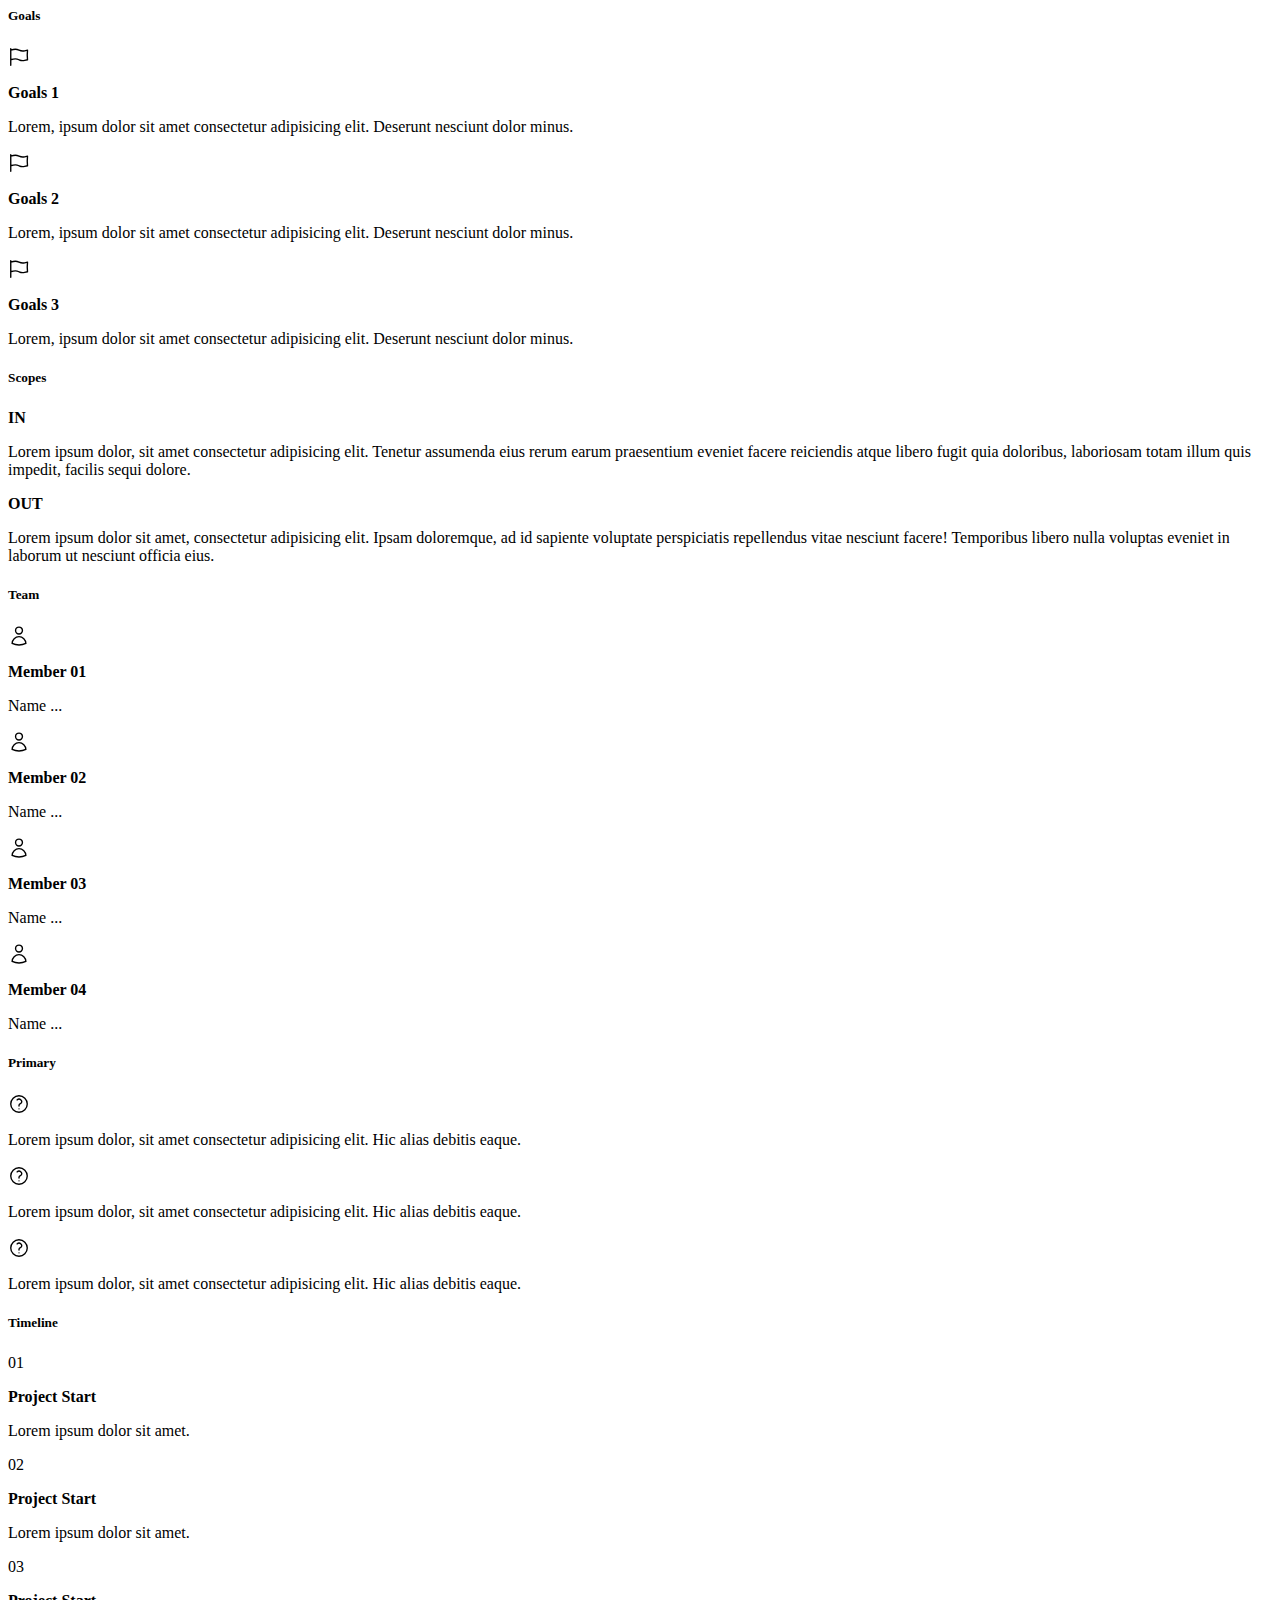
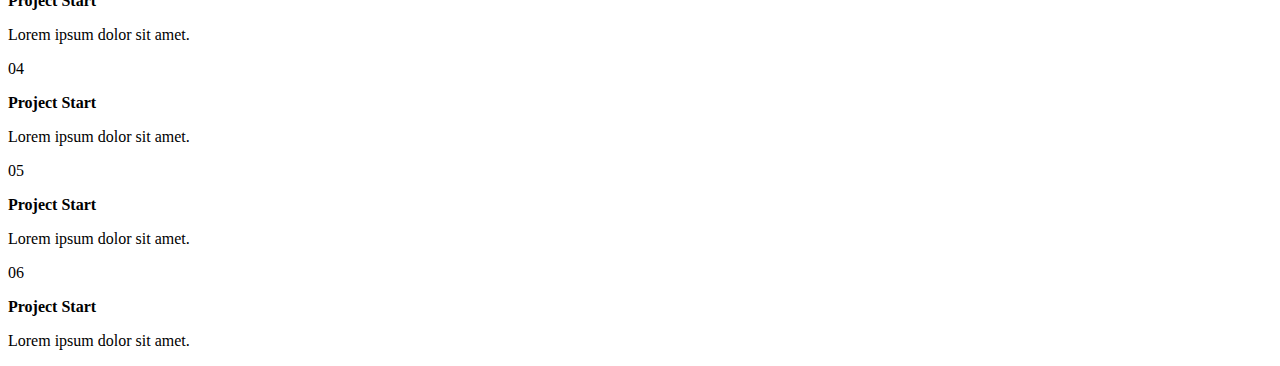
<file: digital-cv.html>
<html lang="en">

<head>
    <meta charset="UTF-8">
    <meta http-equiv="X-UA-Compatible" content="IE=edge">
    <meta name="viewport" content="width=device-width, initial-scale=1.0">
    <link href="https://cdn.jsdelivr.net/npm/bootstrap@5.0.2/dist/css/bootstrap.min.css" rel="stylesheet"
        integrity="sha384-EVSTQN3/azprG1Anm3QDgpJLIm9Nao0Yz1ztcQTwFspd3yD65VohhpuuCOmLASjC" crossorigin="anonymous">
    <link rel="stylesheet" href="https://cdnjs.cloudflare.com/ajax/libs/font-awesome/6.0.0/css/all.min.css" />
    <link rel="stylesheet" href="./css/styles.css">
    <link rel="stylesheet" href="./css/mobile.css">
    <link rel="stylesheet" href="./css/tablet.css">
    <title>digital-cv</title>
</head>

<body>
    <div class="container bg-primary p-3">
        <div class="row">
            <div class="col-lg-6 d-flex flex-column">

                <div class="bg-light p-2">
                    <div class="border-bottom border-secondary text-primary">
                        <h5>Goals</h5>                    
                    </div>
                    <div class="goals border-bottom border-secondary d-flex justify-content-center align-items-center">
                        
                            <div class="col-1" style="width: 30px;">
                                <svg xmlns="http://www.w3.org/2000/svg" fill="none" viewBox="0 0 24 24" stroke-width="1.5" stroke="currentColor" class="laco">
                                <path stroke-linecap="round" stroke-linejoin="round" d="M3 3v1.5M3 21v-6m0 0l2.77-.693a9 9 0 016.208.682l.108.054a9 9 0 006.086.71l3.114-.732a48.524 48.524 0 01-.005-10.499l-3.11.732a9 9 0 01-6.085-.711l-.108-.054a9 9 0 00-6.208-.682L3 4.5M3 15V4.5" />
                              </svg>
                            </div>
                            <div class="col">
                                <p><b>Goals 1</b></p>
                                <p>Lorem, ipsum dolor sit amet consectetur adipisicing elit. Deserunt nesciunt dolor minus.</p>
                            </div>
                        
                    </div>
                    <div class="goals border-bottom border-secondary d-flex justify-content-center align-items-center">
                        
                        <div class="col-1" style="width: 30px;">
                            <svg xmlns="http://www.w3.org/2000/svg" fill="none" viewBox="0 0 24 24" stroke-width="1.5" stroke="currentColor" class="laco">
                            <path stroke-linecap="round" stroke-linejoin="round" d="M3 3v1.5M3 21v-6m0 0l2.77-.693a9 9 0 016.208.682l.108.054a9 9 0 006.086.71l3.114-.732a48.524 48.524 0 01-.005-10.499l-3.11.732a9 9 0 01-6.085-.711l-.108-.054a9 9 0 00-6.208-.682L3 4.5M3 15V4.5" />
                          </svg>
                          </div>
                        <div class="col">
                            <p><b>Goals 2</b></p>
                            <p>Lorem, ipsum dolor sit amet consectetur adipisicing elit. Deserunt nesciunt dolor minus.</p>
                        </div>
                    </div>                        
                
                    <div class="goals border-bottom border-secondary d-flex justify-content-center align-items-center">
                            
                        <div class="col-1" style="width: 30px;">
                            <svg xmlns="http://www.w3.org/2000/svg" fill="none" viewBox="0 0 24 24" stroke-width="1.5" stroke="currentColor" class="laco">
                            <path stroke-linecap="round" stroke-linejoin="round" d="M3 3v1.5M3 21v-6m0 0l2.77-.693a9 9 0 016.208.682l.108.054a9 9 0 006.086.71l3.114-.732a48.524 48.524 0 01-.005-10.499l-3.11.732a9 9 0 01-6.085-.711l-.108-.054a9 9 0 00-6.208-.682L3 4.5M3 15V4.5" />
                        </svg>
                        </div>
                        <div class="col">
                            <p><b>Goals 3</b></p>
                            <p>Lorem, ipsum dolor sit amet consectetur adipisicing elit. Deserunt nesciunt dolor minus.</p>
                        </div>
                    </div>
                        
                
            </div>                    
                    
                
                <div class="bg-light p-2 mt-3">
                    <div class="border-bottom border-secondary text-primary">
                        <h5>Scopes</h5>                    
                    </div>
                    <div class="scopes d-flex p-2">
                        <div>
                            <p><b>IN</b></p>
                            <p>Lorem ipsum dolor, sit amet consectetur adipisicing elit. Tenetur assumenda eius rerum earum praesentium eveniet facere reiciendis atque libero fugit quia doloribus, laboriosam totam illum quis impedit, facilis sequi dolore.</p>
                        </div>
                        <div>
                            <p><b>OUT</b></p>
                            <p>Lorem ipsum dolor sit amet, consectetur adipisicing elit. Ipsam doloremque, ad id sapiente voluptate perspiciatis repellendus vitae nesciunt facere! Temporibus libero nulla voluptas eveniet in laborum ut nesciunt officia eius.</p>
                        </div>
                    </div>  
                </div>

            </div>
            <div class="col-lg-3 mt-3" >
                <div class="bg-light p-2">
                    <div class="border-bottom border-secondary text-primary">
                        <h5>Team</h5>                    
                    </div>
                    <div class="team d-flex justify-content-center align-items-center">
                        
                        <div class="col-2" style="width: 50px;">
                            <svg xmlns="http://www.w3.org/2000/svg" fill="none" viewBox="0 0 24 24" stroke-width="1.5" stroke="currentColor" class="laco">
                                <path stroke-linecap="round" stroke-linejoin="round" d="M15.75 6a3.75 3.75 0 11-7.5 0 3.75 3.75 0 017.5 0zM4.501 20.118a7.5 7.5 0 0114.998 0A17.933 17.933 0 0112 21.75c-2.676 0-5.216-.584-7.499-1.632z" />
                              </svg>
                              
                          </div>
                        <div class="col">
                            <p><b>Member 01</b></p>
                            <p>Name ...</p>
                        </div>
                    
                    </div>

                    <div class="team d-flex justify-content-center align-items-center">
                        
                        <div class="col-2" style="width: 50px;">
                            <svg xmlns="http://www.w3.org/2000/svg" fill="none" viewBox="0 0 24 24" stroke-width="1.5" stroke="currentColor" class="laco">
                                <path stroke-linecap="round" stroke-linejoin="round" d="M15.75 6a3.75 3.75 0 11-7.5 0 3.75 3.75 0 017.5 0zM4.501 20.118a7.5 7.5 0 0114.998 0A17.933 17.933 0 0112 21.75c-2.676 0-5.216-.584-7.499-1.632z" />
                              </svg>
                              
                          </div>
                        <div class="col">
                            <p><b>Member 02</b></p>
                            <p>Name ...</p>
                        </div>
                    
                    </div>

                    <div class="team d-flex justify-content-center align-items-center">
                        
                        <div class="col-2" style="width: 50px;">
                            <svg xmlns="http://www.w3.org/2000/svg" fill="none" viewBox="0 0 24 24" stroke-width="1.5" stroke="currentColor" class="laco">
                                <path stroke-linecap="round" stroke-linejoin="round" d="M15.75 6a3.75 3.75 0 11-7.5 0 3.75 3.75 0 017.5 0zM4.501 20.118a7.5 7.5 0 0114.998 0A17.933 17.933 0 0112 21.75c-2.676 0-5.216-.584-7.499-1.632z" />
                              </svg>
                              
                          </div>
                        <div class="col">
                            <p><b>Member 03</b></p>
                            <p>Name ...</p>
                        </div>
                    
                    </div>

                    <div class="team d-flex justify-content-center align-items-center">
                        
                        <div class="col-2" style="width: 50px;">
                            <svg xmlns="http://www.w3.org/2000/svg" fill="none" viewBox="0 0 24 24" stroke-width="1.5" stroke="currentColor" class="laco">
                                <path stroke-linecap="round" stroke-linejoin="round" d="M15.75 6a3.75 3.75 0 11-7.5 0 3.75 3.75 0 017.5 0zM4.501 20.118a7.5 7.5 0 0114.998 0A17.933 17.933 0 0112 21.75c-2.676 0-5.216-.584-7.499-1.632z" />
                              </svg>
                              
                          </div>
                        <div class="col">
                            <p><b>Member 04</b></p>
                            <p>Name ...</p>
                        </div>
                    
                    </div>
                </div>
                <div class="bg-light p-2 mt-3">
                    <div class="border-bottom border-secondary text-primary">
                        <h5>Primary</h5>                    
                    </div>
                    <div class="primary d-flex justify-content-center align-items-center">
                        
                        <div class="col-2" style="width: 50px;">
                            <svg xmlns="http://www.w3.org/2000/svg" fill="none" viewBox="0 0 24 24" stroke-width="1.5" stroke="currentColor" class="laco">
                                <path stroke-linecap="round" stroke-linejoin="round" d="M9.879 7.519c1.171-1.025 3.071-1.025 4.242 0 1.172 1.025 1.172 2.687 0 3.712-.203.179-.43.326-.67.442-.745.361-1.45.999-1.45 1.827v.75M21 12a9 9 0 11-18 0 9 9 0 0118 0zm-9 5.25h.008v.008H12v-.008z" />
                              </svg>
                          </div>
                        <div class="col">
                            <p>Lorem ipsum dolor, sit amet consectetur adipisicing elit. Hic alias debitis eaque.</p>
                        </div>
                    
                    </div>
                    <div class="primary d-flex justify-content-center align-items-center">
                        
                        <div class="col-2" style="width: 50px;">
                            <svg xmlns="http://www.w3.org/2000/svg" fill="none" viewBox="0 0 24 24" stroke-width="1.5" stroke="currentColor" class="laco">
                                <path stroke-linecap="round" stroke-linejoin="round" d="M9.879 7.519c1.171-1.025 3.071-1.025 4.242 0 1.172 1.025 1.172 2.687 0 3.712-.203.179-.43.326-.67.442-.745.361-1.45.999-1.45 1.827v.75M21 12a9 9 0 11-18 0 9 9 0 0118 0zm-9 5.25h.008v.008H12v-.008z" />
                              </svg>
                          </div>
                        <div class="col">
                            <p>Lorem ipsum dolor, sit amet consectetur adipisicing elit. Hic alias debitis eaque.</p>
                        </div>
                    
                    </div>
                    <div class="primary d-flex justify-content-center align-items-center">
                        
                        <div class="col-2" style="width: 50px;">
                            <svg xmlns="http://www.w3.org/2000/svg" fill="none" viewBox="0 0 24 24" stroke-width="1.5" stroke="currentColor" class="laco">
                                <path stroke-linecap="round" stroke-linejoin="round" d="M9.879 7.519c1.171-1.025 3.071-1.025 4.242 0 1.172 1.025 1.172 2.687 0 3.712-.203.179-.43.326-.67.442-.745.361-1.45.999-1.45 1.827v.75M21 12a9 9 0 11-18 0 9 9 0 0118 0zm-9 5.25h.008v.008H12v-.008z" />
                              </svg>
                          </div>
                        <div class="col">
                            <p>Lorem ipsum dolor, sit amet consectetur adipisicing elit. Hic alias debitis eaque.</p>
                        </div>
                    
                    </div>
                </div>

            </div>
            <div class="col-lg-3 mt-3" >
                <div class="bg-light h-100 p-2">
                    <div class="border-bottom border-secondary text-primary">
                        <h5>Timeline</h5>                    
                    </div>
                    <div class="timeline d-flex justify-content-center align-items-center border-bottom border-secondary">
                        
                        <div class="p-3 bg-primary text-white border border-dark rounded-circle text-center d-flex justify-content-center align-items-center">
                            01
                        </div>
                        <div class="p-3">
                            <p><b>Project Start</b></p>
                            <p>Lorem ipsum dolor sit amet.</p>
                        </div>
                    
                    </div>

                    <div class="timeline d-flex justify-content-center align-items-center border-bottom border-secondary">
                        
                        <div class="p-3 bg-primary text-white border border-dark rounded-circle text-center d-flex justify-content-center align-items-center">
                            02
                        </div>
                        <div class="p-3">
                            <p><b>Project Start</b></p>
                            <p>Lorem ipsum dolor sit amet.</p>
                        </div>
                    
                    </div>

                    <div class="timeline d-flex justify-content-center align-items-center border-bottom border-secondary">
                        
                        <div class="p-3 bg-primary text-white border border-dark rounded-circle text-center d-flex justify-content-center align-items-center">
                            03
                        </div>
                        <div class="p-3">
                            <p><b>Project Start</b></p>
                            <p>Lorem ipsum dolor sit amet.</p>
                        </div>
                    
                    </div>

                    <div class="timeline d-flex justify-content-center align-items-center border-bottom border-secondary">
                        
                        <div class="p-3 bg-primary text-white border border-dark rounded-circle text-center d-flex justify-content-center align-items-center">
                            04
                        </div>
                        <div class="p-3">
                            <p><b>Project Start</b></p>
                            <p>Lorem ipsum dolor sit amet.</p>
                        </div>
                    
                    </div>

                    <div class="timeline d-flex justify-content-center align-items-center border-bottom border-secondary">
                        
                        <div class="p-3 bg-primary text-white border border-dark rounded-circle text-center d-flex justify-content-center align-items-center">
                            05
                        </div>
                        <div class="p-3">
                            <p><b>Project Start</b></p>
                            <p>Lorem ipsum dolor sit amet.</p>
                        </div>
                    
                    </div>

                    <div class="timeline d-flex justify-content-center align-items-center border-bottom border-secondary">
                        
                        <div class="p-3 bg-primary text-white border border-dark rounded-circle text-center d-flex justify-content-center align-items-center">
                            06
                        </div>
                        <div class="p-3">
                            <p><b>Project Start</b></p>
                            <p>Lorem ipsum dolor sit amet.</p>
                        </div>
                    
                    </div>
                </div>

            </div>
        </div>
    </div>

</body>

</html>
</file>
<file: css/styles.css>
:root {

  --secondary-color: #99A3A4;
  --mauxanh: #15aabf;
}

/* Header */
header {
  background-image: url(../img/banner.jpg);

  background-position: center;

  background-repeat: no-repeat;
  height: 750px;
}

.banner {
  display: flex;
  flex-direction: column;
  align-items: center;

  padding-top: 250px;

  color: white;
}

.banner p {
  color: var(--secondary-color);
}

/* Menu */
.navbar {
  width: 100%;
}

.nav-item {
  border: 1px solid #95A5A6;
}

.nav-menu {
  width: 20px;
  height: auto;
  fill: #15aabf;

}

/* Thong tin ca nhan */
.thongtincanhan {}

.thongtin1 {
  width: 50%;
  background: #F2F4F4;


}

.thongtin1,
.thongtin2,
.duan h3 {
  padding-bottom: 30px;
}

.thongtin2 {
  width: 50%;
  background: #EAECEE;

}

/* Lý Lịch */
.lylich-content {
  display: flex;
  flex-direction: row;
  flex-wrap: wrap;

  /* grid-template-columns: 50% 50%;*/
  row-gap: 15px;
  column-gap: 20px;

  margin-left: 150px;
  margin-right: 150px;
  margin-top: 30px;

}

.lylich {

  
  height: auto;
  border: 1px solid #dee2e6;
  padding: 20px;

}

.lylich-khoancachdong{
  display: flex;
  flex-direction: column;
  row-gap: 20px;
}
.lylich p {
  color: var(--secondary-color);
}

.img-lylich {
  width: 80px;
  height: auto;

}

.tieude {
  display: flex;
  flex-direction: column;
  align-items: end;
  margin-right: 30px;

}

.noidung ul {
  margin-top: 20px;
}

/* doi mau the li trong ul list */
ul {
  list-style: none;
  /* Remove default bullets */
}

.noidung ul li::before {
  content: "\2022";
  /* Add content: \2022 is the CSS Code/unicode for a bullet */
  color: #22b8cf;
  /* Change the color */
  font-size: 30px;
  font-weight: bold;
  /* If you want it to be bold */
  display: inline-block;
  /* Needed to add space between the bullet and the text */
  width: 1em;
  /* Also needed for space (tweak if needed) */
  margin-left: -1em;
  /* Also needed for space (tweak if needed) */
}

/* duong ke */
.dash-img {
  width: 80px;
  background: var(--mauxanh);
  height: 7px;
  margin-top: -15px;

}

.dash-img2 {
  width: 80px;
  background: var(--secondary-color);
  height: 7px;
  margin-top: -15px;

}

/* icon so thich */
.sothich-noidung {
  display: flex;
  flex-direction: column;
  align-items: center;
  justify-content: center;
}

.ic-megaphone,
.ic-strategy,
.ic-basket,
.ic-hotairballoon {
  border: 2px solid var(--mauxanh);
  padding: 20px;
  border-radius: 50%;
  color: var(--mauxanh);
  font-size: 80px;

}

.sothich-icon {
  display: flex;
  flex-direction: row;
  flex-wrap: wrap;
  column-gap: 20px;
  row-gap: 20px;
  margin-top: 30px;

}

.kynang-noidung {
  margin-top: 30px;
}

.ic-toolbox,
.ic-tools-2,
.ic-mic,
.ic-telescope,
.ic-pencil {
  font-size: 100px;
  color: var(--secondary-color);
}

/* chung chi */
.chungchi {
  background-color: #F2F4F4;
  margin-top: 30px;
  padding-top: 30px;
}

.chungchi-noidung {
  margin: 30px 70px 30px 70px;
}

.chungchi-noidung p {
  color: var(--secondary-color);
}


.chungchi-noidungchinh {
  display: grid;
  grid-template-columns: 50% 50%;
  align-items: center;
  justify-content: center;
  padding-top: 30px;
  

}
.chungchi-noidung1,
.chungchi-noidung2,
.chungchi-noidung3{
  width: 100%;
  padding: 20px;
}
.chungchi-noidung1,
.chungchi-noidung2{
  border-bottom: solid 3px #f08c00;
}
.chungchi-noidung2{
  border-left: solid 1px #f08c00;
}


.img-chungchi {
  width: inherit;
}

/* Dự án */
.duan-image img {
  width: 100%;
}

.duan-noidungchitiet {
  width: 30%;
}

.duan-border {
  border-bottom: solid 1px var(--secondary-color);
  border: solid 1px var(--secondary-color);
}

.khoancach-cacnoidung{
  padding-top: 30px;
}

table,
tr,
td {
  border: 1px solid black;
  border-bottom: solid 1px black;
  padding: 10px;
}

table {
  width: 100%;
  border-collapse: collapse;
}
.duan{
  padding-top: 30px;
}
.duan-noidung{
  display: flex;
  column-gap: 20px;
  justify-content: space-between;
  padding-top: 30px;
}
/* Footer */
.footer{
  background-color: #F2F4F4;
  height: auto;
}
.icon{
  height: 200px;
}
.icon-facebook-circled,
.icon-linkedin-circled,
.icon-github-circled {
  font-size: 25px;
  color: var(--mauxanh);
}

.laco{
  width: 22px;
}

.duan-border a{
  text-decoration: none;
  
}
</file>
<file: css/mobile.css>
@media screen and (max-width: 576px) {
    .nav-item {
        border: none;
    }
    .goals,
    .scopes,
    .team,
    .primary{
        display: flex;
        flex-direction: column;
        padding-top: 20px;
    }
    .timeline{
        display: flex;
        flex-direction: column;
        align-items: flex-start;
        justify-content: left;

        padding-top: 20px;
    }
}
</file>
<file: css/tablet.css>
@media screen and (max-width: 768px) {
    .nav-item {
        border: none;
    }
    .goals,
    .scopes,
    .team,
    .primary{
        display: flex;
        flex-direction: column;
        padding-top: 20px;
    }
    .timeline{
        display: flex;
        flex-direction: column;
        align-items: flex-start;
        justify-content: left;

        padding-top: 20px;
        width: 100%;
    }
}
</file>
